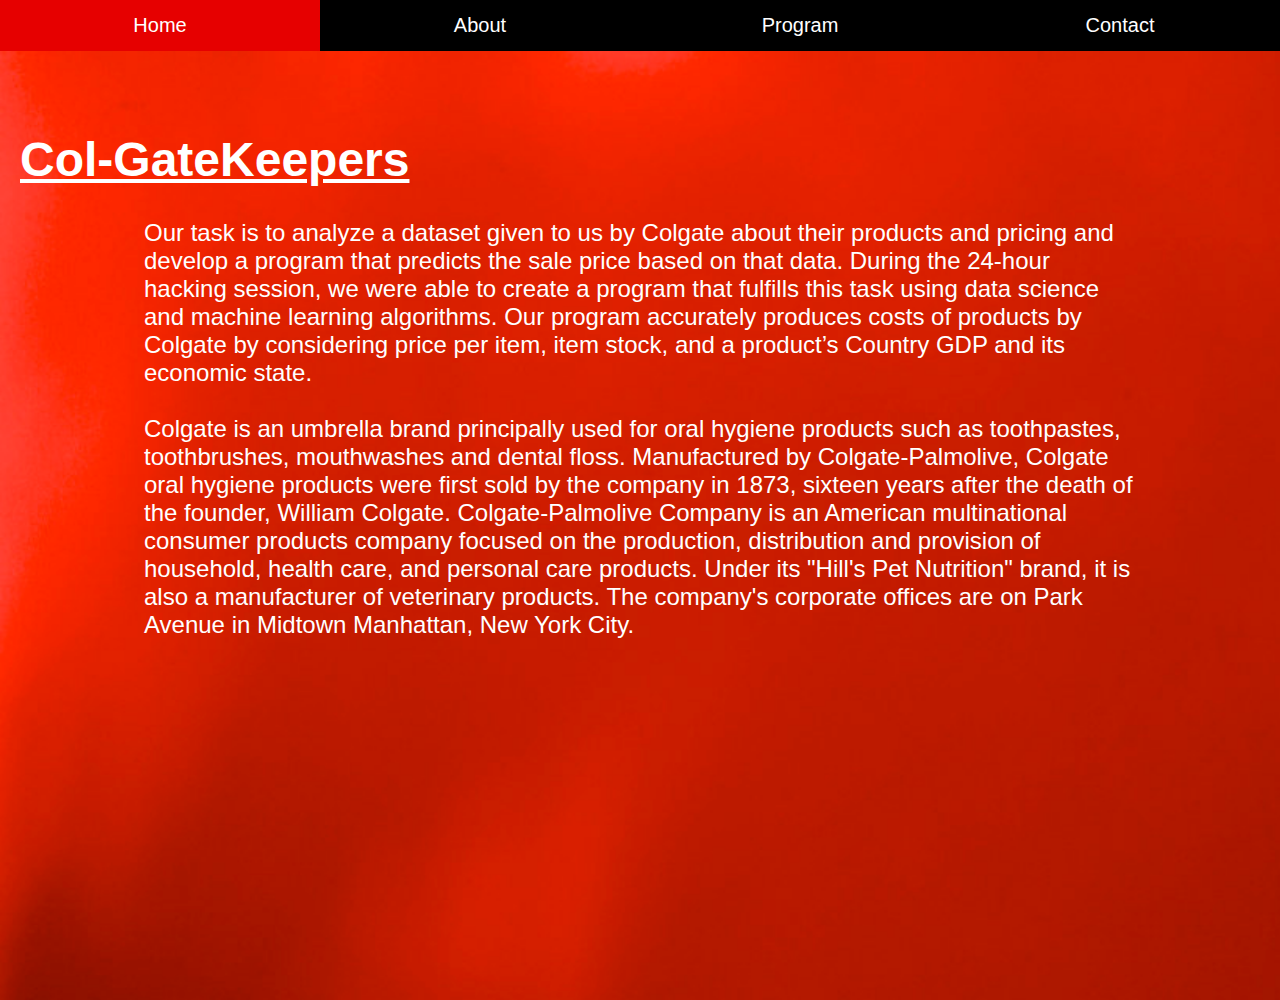
<file: index.html>
<!DOCTYPE html>
<html>
<head>
<link rel="icon" href="cK.jpg">
<title>ColgateKeepers</title>
<meta name="viewport" content="width=device-width, initial-scale=1">
<style>
* {box-sizing: border-box}

/* Set height of body and the document to 100% */
body, html {
  height: 100%;
  width: 100%;
  min-width: 1000px;
  min-height: 1000px;
  margin: 0;
  font-family: Helvetica;
}

/* Style tab links */
.tablink {
  background-color: rgb(0,0,0);
  color: white;
  float: left;
  border: none;
  outline: none;
  cursor: pointer;
  padding: 14px 16px;
  font-size: 20px;
  width: 25%;
}

.tablink:hover {
  background-color: rgb(40,40,40);
}

/* Style the tab content (and add height:100% for full page content) */
.tabcontent {
  color: white;
  display: none;
  padding: 100px 20px;
  height: 100%;
  font-size: 150%;
}

#Home {background-image: url("hackruredbkground.jpg"); background-repeat:no-repeat; background-size:cover;}
#Program {background-image: url("hackrugreenbkground.jpg"); background-repeat:no-repeat; background-size:cover;}
#Contact {background-image: url("hackrubluebkground.jpg"); background-repeat:no-repeat; background-size:cover;}
#About {background-image: url("hackruorangebkground.jpg"); background-repeat:no-repeat; background-size:cover;}
</style>
</head>
<body>
<button class="tablink" onclick="openPage('Home', this, 'rgb(230, 0, 0)')" id="defaultOpen">Home</button>
<button class="tablink" onclick="openPage('About', this, 'rgb(255, 102, 0)')">About</button>
<button class="tablink" onclick="openPage('Program', this, 'rgb(0, 179, 60)')">Program</button>
<button class="tablink" onclick="openPage('Contact', this, 'rgb(26, 117, 255)')">Contact</button>

<div id="Home" class="tabcontent">
  <h1> <font size ="50"> <u> Col-GateKeepers </font> </u> </h1>
  <p style = "color: white; margin-left: 10%; margin-right: 10%;"> Our task is to analyze a dataset given to us by Colgate about their products and pricing and develop a program that  predicts the sale price based on that data. During the 24-hour hacking session, we were able to create a program that fulfills this task using data science and machine learning algorithms. Our program accurately produces costs of products by Colgate by considering price per item, item stock, and a product’s Country GDP and its economic state. 
<br> <br> 
    Colgate is an umbrella brand principally used for oral hygiene products such as toothpastes, toothbrushes, mouthwashes and dental floss. Manufactured by Colgate-Palmolive, Colgate oral hygiene products were first sold by the company in 1873, sixteen years after the death of the founder, William Colgate. Colgate-Palmolive Company is an American multinational consumer products company focused on the production, distribution and provision of household, health care, and personal care products. Under its "Hill's Pet Nutrition" brand, it is also a manufacturer of veterinary products. The company's corporate offices are on Park Avenue in Midtown Manhattan, New York City. 
 </p>
</div>

<div id="About" class="tabcontent">
  <h1> <font size ="50"> <u> About </font> </u> </h1>
  <p style = "color: white; margin-left: 10%; margin-right: 10%;"> ColgateKeepers is a team of motivated aspiring engineers who strive to better the world one program at a time. The team consists of 4 core members. Vikram Vijayakumar, a 2nd year Computer Science student who enjoys watching Youtube videos, reading articles online, and taking long walks on the beach whenever he isn’t tapping away at the computer. Harvey Zhang, a 1st year Computer Engineering student who plays video games, enjoys memes, and watches anime whenever he takes a break from homework. Bhargav Singaraju, a 3rd year Electrical and Computer Engineering student who enjoys playing soccer, playing Super Smash Bros Ultimate, and reading books whenever he is not studying for his midterms. Sukhjit Singh, a 3rd year Electrical and Computer Engineering student who enjoys sleeping, eating, and contemplating the greater things in life.</p>
</div>    
  
<div id="Program" class="tabcontent">
  <h1> <font size ="50"> <u> Program </font> </u> </h1>
  <p style = "color: white; margin-left: 10%; margin-right: 10%;"> <form method="POST" action ="/result">
   Country:
  <br>
  <input type = "text" name="Country"value="">
  <br> <br> 
  Brand: <br>
  <input type="text" name="Brand"value="">
  <br> <br> 
  Total Package Size: <br>
  <input type="text" name="TotalPackageSize"value="">
  <br> <br> 
  Unit Package Size: <br>
  <input type="text" name="UnitPackageSize"value="">
  <br> <br>
  <input type="submit" value="Submit">
  </form>
  </p> 
</div>
  
<div id="Contact" class="tabcontent">
  <h1> <font size ="50"> <u> Contact </font> </u> </h1>
  <p style = "color: white; margin-left:10%; margin-right: 10%">
Vikram Vijayakumar
<br>
vikramvijay50@gmail.com
<br> <br> <br>
Harvey Zhang
<br>
hzhang2347@gmail.com 
<br> <br> <br>
Bhargav Singaraju
<br>
brs110@scarletmail.rutgers.edu 
<br> <br> <br>
Sukhjit Singh
<br>
ssukjit1998@gmail.com 
    <img style = "position:absolute; top: 210px; right: 90px;" src="colgatekeepersPic.jpg" alt="meme" width= "700" height = "420" >
</p>
</div>

<script>
function openPage(pageName,elmnt,color) {
  var i, tabcontent, tablinks;
  tabcontent = document.getElementsByClassName("tabcontent");
  for (i = 0; i < tabcontent.length; i++) {
    tabcontent[i].style.display = "none";
  }
  tablinks = document.getElementsByClassName("tablink");
  for (i = 0; i < tablinks.length; i++) {
    tablinks[i].style.backgroundColor = "";
  }
  document.getElementById(pageName).style.display = "block";
  elmnt.style.backgroundColor = color;
}

// Get the element with id="defaultOpen" and click on it
document.getElementById("defaultOpen").click();
</script>
   
</body>
</html>
</file>
